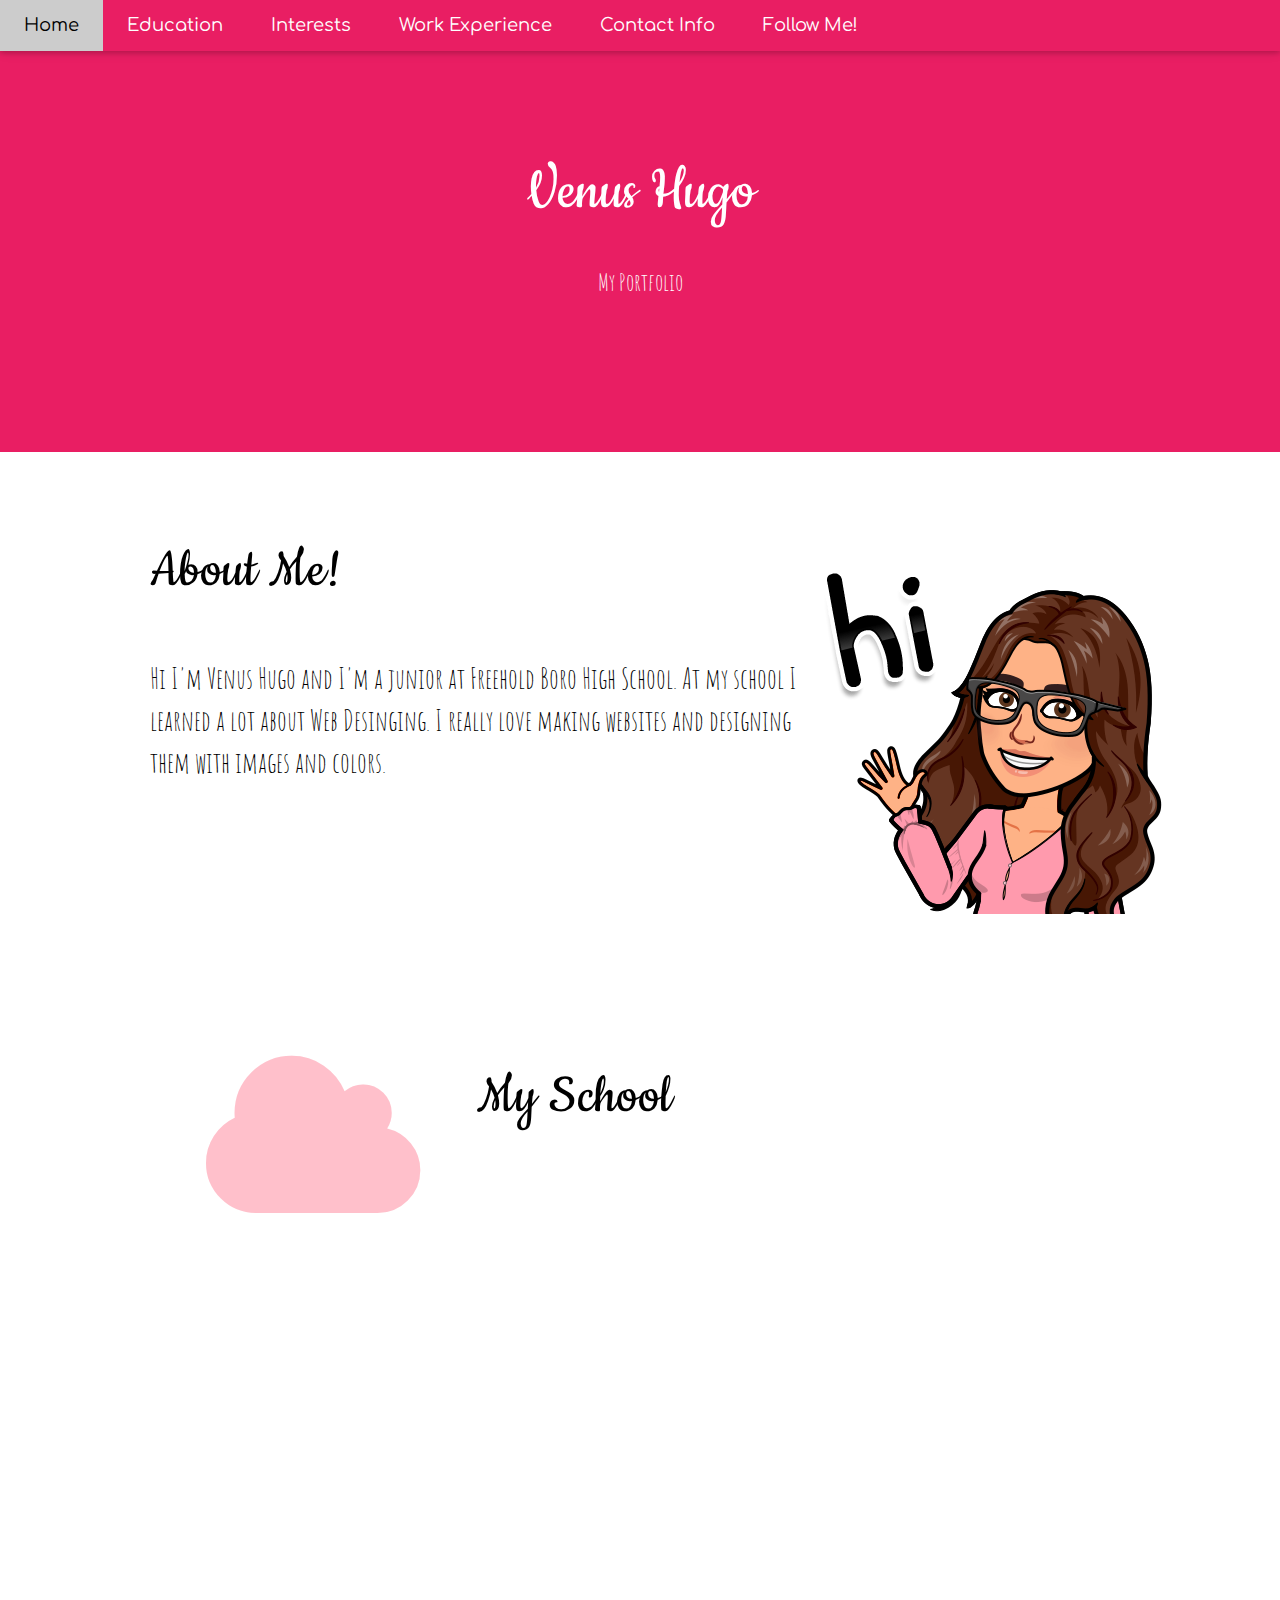
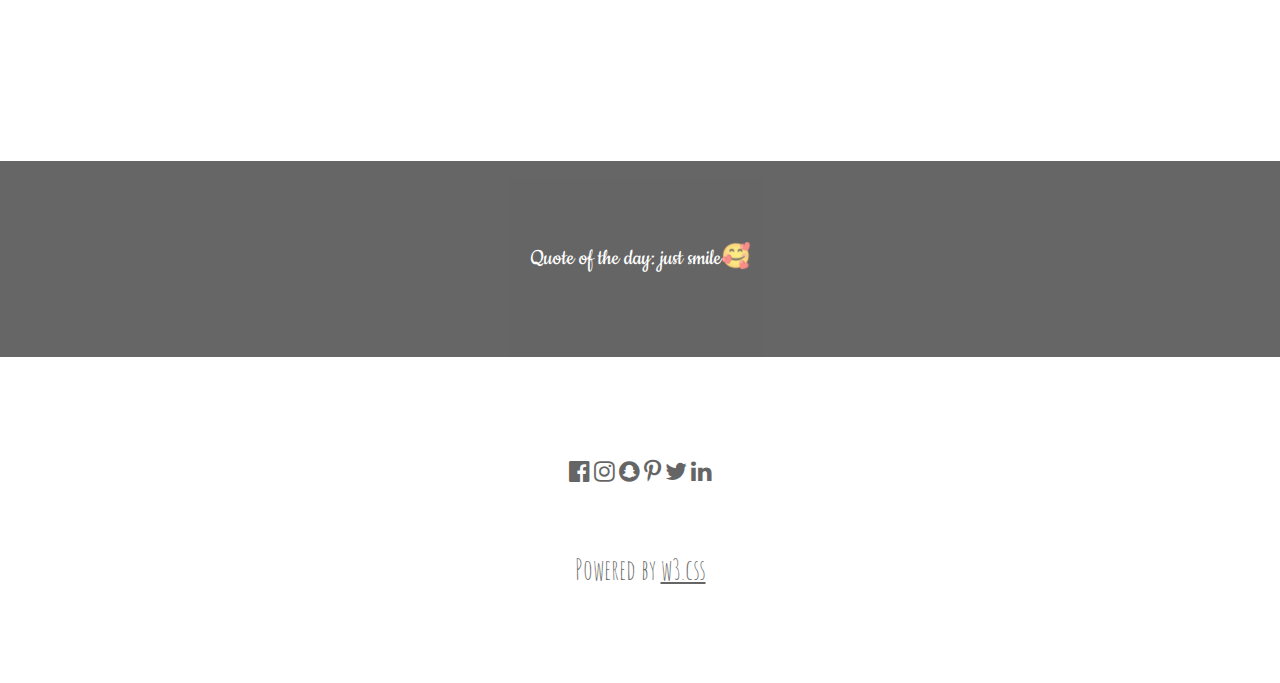
<file: index.html>
<!DOCTYPE html>
<html lang="en">
<title>Portfolio</title>
<meta charset="UTF-8">
<meta name="viewport" content="width=device-width, initial-scale=1">
<link rel="stylesheet" href="https://www.w3schools.com/w3css/4/w3.css">
<link rel="stylesheet" href="https://fonts.googleapis.com/css?family=Lato">
<link rel="stylesheet" href="https://fonts.googleapis.com/css?family=Montserrat">
<link rel="stylesheet" href="https://cdnjs.cloudflare.com/ajax/libs/font-awesome/4.7.0/css/font-awesome.min.css">
<link href="https://fonts.googleapis.com/css2?family=Amatic+SC:wght@700&display=swap" rel="stylesheet">
<link href="https://fonts.googleapis.com/css2?family=Cookie&display=swap" rel="stylesheet">
<link href="https://fonts.googleapis.com/css2?family=Comfortaa:wght@700&display=swap" rel="stylesheet">
<link rel="stylesheet" href="css/style.css">

<body>

<!-- Navbar -->
<div class="w3-top">
  <div class="w3-bar w3-pink w3-card w3-left-align w3-large">
    <a class="w3-bar-item w3-button w3-hide-medium w3-hide-large w3-right w3-padding-large w3-hover-white w3-large w3-red" href="javascript:void(0);" onclick="myFunction()" title="Toggle Navigation Menu"><i class="fa fa-bars"></i></a>
    <a href="index.html" class="w3-bar-item w3-button w3-padding-large w3-white">Home</a>
    <a href="Education.html" class="w3-bar-item w3-button w3-hide-small w3-padding-large w3-hover-white">Education</a>
    <a href="Interests.html" class="w3-bar-item w3-button w3-hide-small w3-padding-large w3-hover-white">Interests</a>
    <a href="Work-Experience.html" class="w3-bar-item w3-button w3-hide-small w3-padding-large w3-hover-white">Work Experience</a>
    <a href="Contact-Info.html" class="w3-bar-item w3-button w3-hide-small w3-padding-large w3-hover-white">Contact Info</a>
      <a href="Follow-Me.html" class="w3-bar-item w3-button w3-hide-small w3-padding-large w3-hover-white">Follow Me!</a>
  </div>

  <!-- Navbar on small screens -->
  <div id="navDemo" class="w3-bar-block w3-white w3-hide w3-hide-large w3-hide-medium w3-large">
    <a href="Education.html" class="w3-bar-item w3-button w3-padding-large">Education</a>
    <a href="Interests.html" class="w3-bar-item w3-button w3-padding-large">Interests</a>
    <a href="Work-Experience.html" class="w3-bar-item w3-button w3-padding-large">Work Experience</a>
    <a href="Contact-Info.html" class="w3-bar-item w3-button w3-padding-large">Contact Info</a>
    <a href="Follow-Me.html" class="w3-bar-item w3-button w3-padding-large">Follow Me!</a>
  </div>
</div>

<!-- Header -->
<header class="w3-container w3-pink w3-center" style="padding:128px 16px">
  <h1 class="w3-margin w3-jumbo">Venus Hugo</h1>
  <p class="w3-xlarge">My Portfolio</p>
</header>

<!-- First Grid -->
<div class="w3-row-padding w3-padding-64 w3-container">
  <div class="w3-content">
    <div class="w3-twothird">
      <h1>About Me!</h1>
      <h5 class="w3-padding-32">Hi I'm Venus Hugo and I'm a junior at Freehold Boro High School. At my school I learned a lot about Web Desinging. I really love making websites and designing them with images and colors. </h5>
    </div>

    <div class="w3-third w3-center">
      <img src="img/hi.png" alt="Hey">
    </div>
  </div>
</div>

<!-- Second Grid -->
<div class="w3-row-padding w3-white w3-padding-64 w3-container">
  <div class="w3-content">
    <div class="w3-third w3-center">
      <i class="fa fa-cloud"></i>
    </div>

    <div class="w3-twothird">
      <h1>My School</h1>
      <iframe src="https://www.google.com/maps/embed?pb=!1m18!1m12!1m3!1d3044.3719186034946!2d-74.27023478535435!3d40.26748777938279!2m3!1f0!2f0!3f0!3m2!1i1024!2i768!4f13.1!3m3!1m2!1s0x89c3d463aa637cfd%3A0x1f28ab013fa93d35!2sFreehold%20High%20School!5e0!3m2!1sen!2sus!4v1600981233525!5m2!1sen!2sus" width="600" height="450" frameborder="0" style="border:0;" allowfullscreen="" aria-hidden="false" tabindex="0"></iframe>
      <h5 class="w3-padding-32"></h5>


    </div>
  </div>
</div>

<div class="w3-container w3-black w3-center w3-opacity w3-padding-64">
    <h1 class="w3-margin w3-xlarge">Quote of the day: just smile🥰</h1>
</div>

<!-- Footer -->
<footer class="w3-container w3-padding-64 w3-center w3-opacity">
  <div class="w3-xlarge w3-padding-32">
    <i class="fa fa-facebook-official w3-hover-opacity"></i>
    <i class="fa fa-instagram w3-hover-opacity"></i>
    <i class="fa fa-snapchat w3-hover-opacity"></i>
    <i class="fa fa-pinterest-p w3-hover-opacity"></i>
    <i class="fa fa-twitter w3-hover-opacity"></i>
    <i class="fa fa-linkedin w3-hover-opacity"></i>
 </div>
 <p>Powered by <a href="https://www.w3schools.com/w3css/default.asp" target="_blank">w3.css</a></p>
</footer>

<script>
// Used to toggle the menu on small screens when clicking on the menu button
function myFunction() {
  var x = document.getElementById("navDemo");
  if (x.className.indexOf("w3-show") == -1) {
    x.className += " w3-show";
  } else {
    x.className = x.className.replace(" w3-show", "");
  }
}
</script>

</body>
</html>
</file>
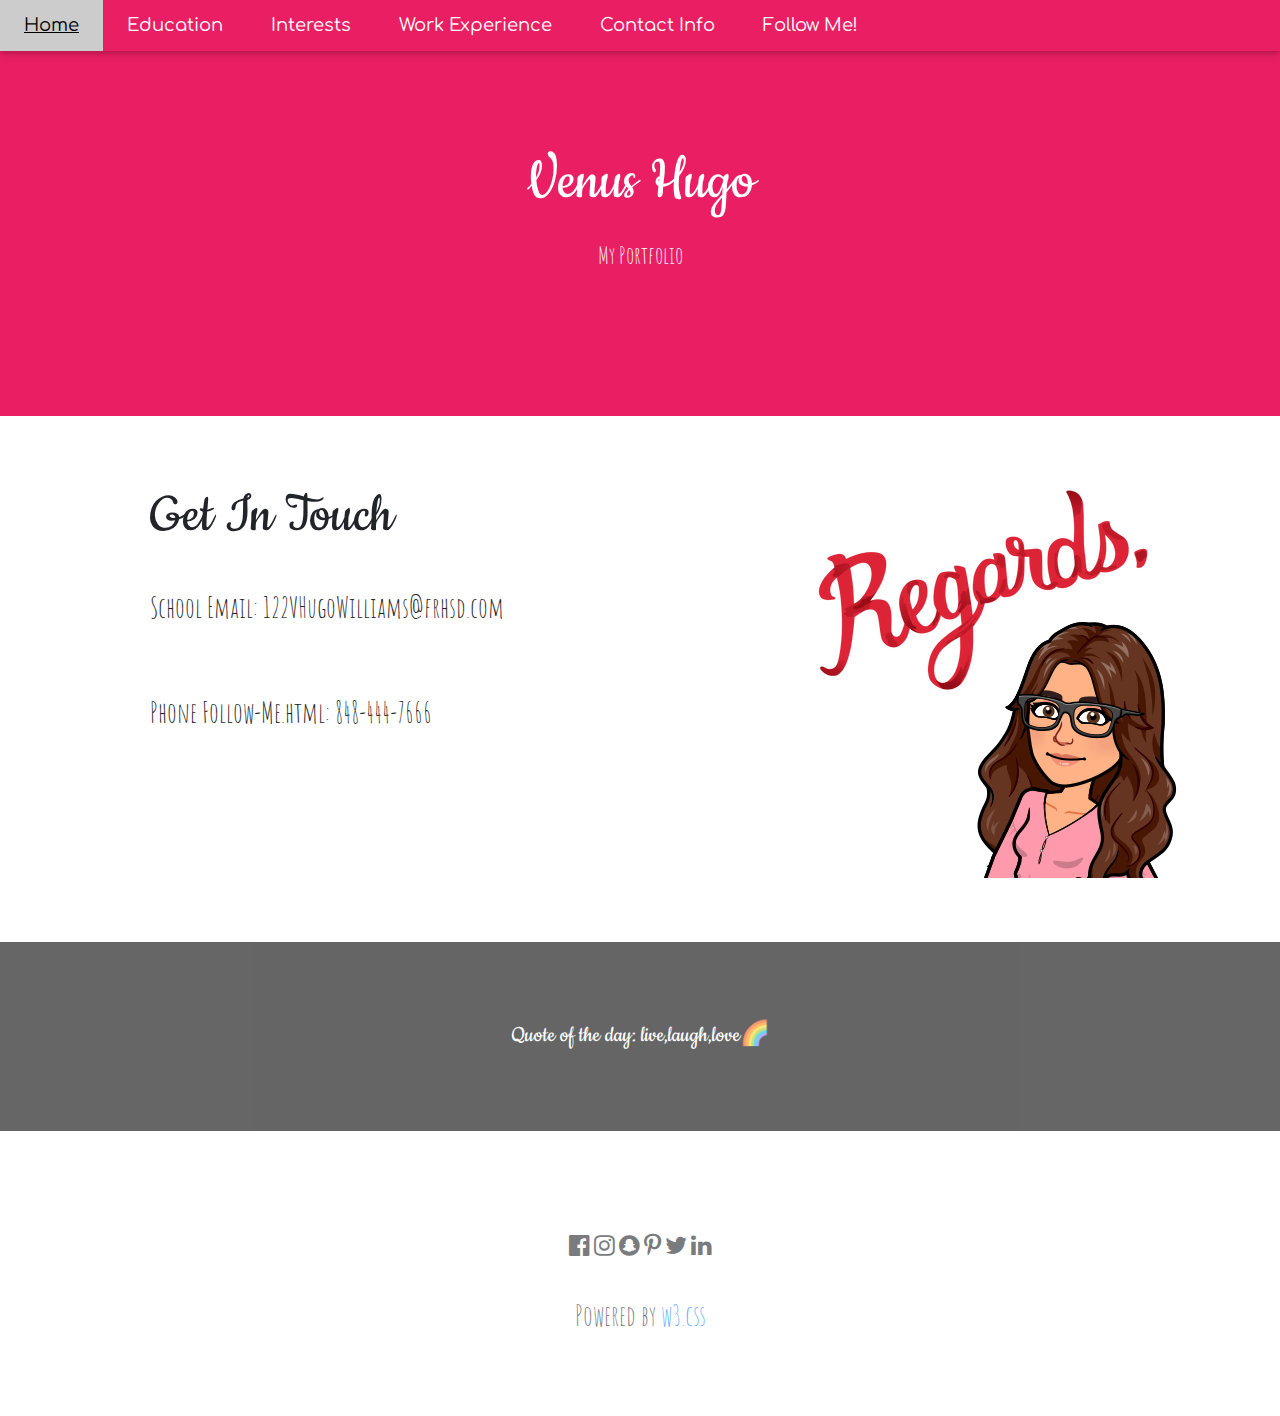
<file: Contact-Info.html>
<!DOCTYPE html>
<html lang="en">
<title>Portfolio</title>
<meta charset="UTF-8">
<meta name="viewport" content="width=device-width, initial-scale=1">
<link rel="stylesheet" href="https://www.w3schools.com/w3css/4/w3.css">
<link rel="stylesheet" href="https://cdnjs.cloudflare.com/ajax/libs/font-awesome/4.7.0/css/font-awesome.min.css">
<link href="https://fonts.googleapis.com/css2?family=Amatic+SC:wght@700&display=swap" rel="stylesheet">
<link href="https://fonts.googleapis.com/css2?family=Cookie&display=swap" rel="stylesheet">
<link href="https://fonts.googleapis.com/css2?family=Comfortaa:wght@700&display=swap" rel="stylesheet">
<link rel="stylesheet" href="https://stackpath.bootstrapcdn.com/bootstrap/4.5.2/css/bootstrap.min.css" integrity="sha384-JcKb8q3iqJ61gNV9KGb8thSsNjpSL0n8PARn9HuZOnIxN0hoP+VmmDGMN5t9UJ0Z" crossorigin="anonymous">
<link rel="stylesheet" href="css/style.css">

<body>

<!-- Navbar -->
<div class="w3-top">
  <div class="w3-bar w3-pink w3-card w3-left-align w3-large">
    <a class="w3-bar-item w3-button w3-hide-medium w3-hide-large w3-right w3-padding-large w3-hover-white w3-large w3-red" href="javascript:void(0);" onclick="myFunction()" title="Toggle Navigation Menu"><i class="fa fa-bars"></i></a>
    <a href="index.html" class="w3-bar-item w3-button w3-padding-large w3-white">Home</a>
    <a href="Education.html" class="w3-bar-item w3-button w3-hide-small w3-padding-large w3-hover-white">Education</a>
    <a href="Interests.html" class="w3-bar-item w3-button w3-hide-small w3-padding-large w3-hover-white">Interests</a>
    <a href="Work-Experience.html" class="w3-bar-item w3-button w3-hide-small w3-padding-large w3-hover-white">Work Experience</a>
    <a href="Contact-Info.html" class="w3-bar-item w3-button w3-hide-small w3-padding-large w3-hover-white">Contact Info</a>
      <a href="Follow-Me.html" class="w3-bar-item w3-button w3-hide-small w3-padding-large w3-hover-white">Follow Me!</a>
  </div>

  <!-- Navbar on small screens -->
  <div id="navDemo" class="w3-bar-block w3-white w3-hide w3-hide-large w3-hide-medium w3-large">
    <a href="Education.html" class="w3-bar-item w3-button w3-padding-large">Education</a>
    <a href="Interests.html" class="w3-bar-item w3-button w3-padding-large">Interests</a>
    <a href="Work-Experience.html" class="w3-bar-item w3-button w3-padding-large">Work Experience</a>
    <a href="Contact-Info.html" class="w3-bar-item w3-button w3-padding-large">Contact Info</a>
    <a href="Follow-Me.html" class="w3-bar-item w3-button w3-padding-large">Follow Me!</a>
  </div>
</div>

<!-- Header -->
<header class="w3-container w3-pink w3-center" style="padding:128px 16px">
  <h1 class="w3-margin w3-jumbo">Venus Hugo</h1>
  <p class="w3-xlarge">My Portfolio</p>
</header>


<!-- First Grid -->
<div class="w3-row-padding w3-padding-64 w3-container">
  <div class="w3-content">
    <div class="w3-twothird">
      <h1>Get In Touch</h1>
      <h5 class="w3-padding-32"> School Email: 122VHugoWilliams@frhsd.com</h5>
      <h5 class="w3-padding-32"> Phone Follow-Me.html: 848-444-7666</h5>


    </div>

    <div class="w3-third w3-center">
      <img src="img/email.png" alt="email">
    </div>
  </div>
</div>

<div class="w3-container w3-black w3-center w3-opacity w3-padding-64">
    <h1 class="w3-margin w3-xlarge">Quote of the day: live,laugh,love🌈 </h1>

</div>

<footer class="w3-container w3-padding-64 w3-center w3-opacity">
  <div class="w3-xlarge w3-padding-32">
    <i class="fa fa-facebook-official w3-hover-opacity"></i>
    <i class="fa fa-instagram w3-hover-opacity"></i>
    <i class="fa fa-snapchat w3-hover-opacity"></i>
    <i class="fa fa-pinterest-p w3-hover-opacity"></i>
    <i class="fa fa-twitter w3-hover-opacity"></i>
    <i class="fa fa-linkedin w3-hover-opacity"></i>
 </div>
 <p>Powered by <a href="https://www.w3schools.com/w3css/default.asp" target="_blank">w3.css</a></p>
</footer>

<script>
// Used to toggle the menu on small screens when clicking on the menu button
function myFunction() {
  var x = document.getElementById("navDemo");
  if (x.className.indexOf("w3-show") == -1) {
    x.className += " w3-show";
  } else {
    x.className = x.className.replace(" w3-show", "");
  }
}
</script>

</body>
</html>
</file>
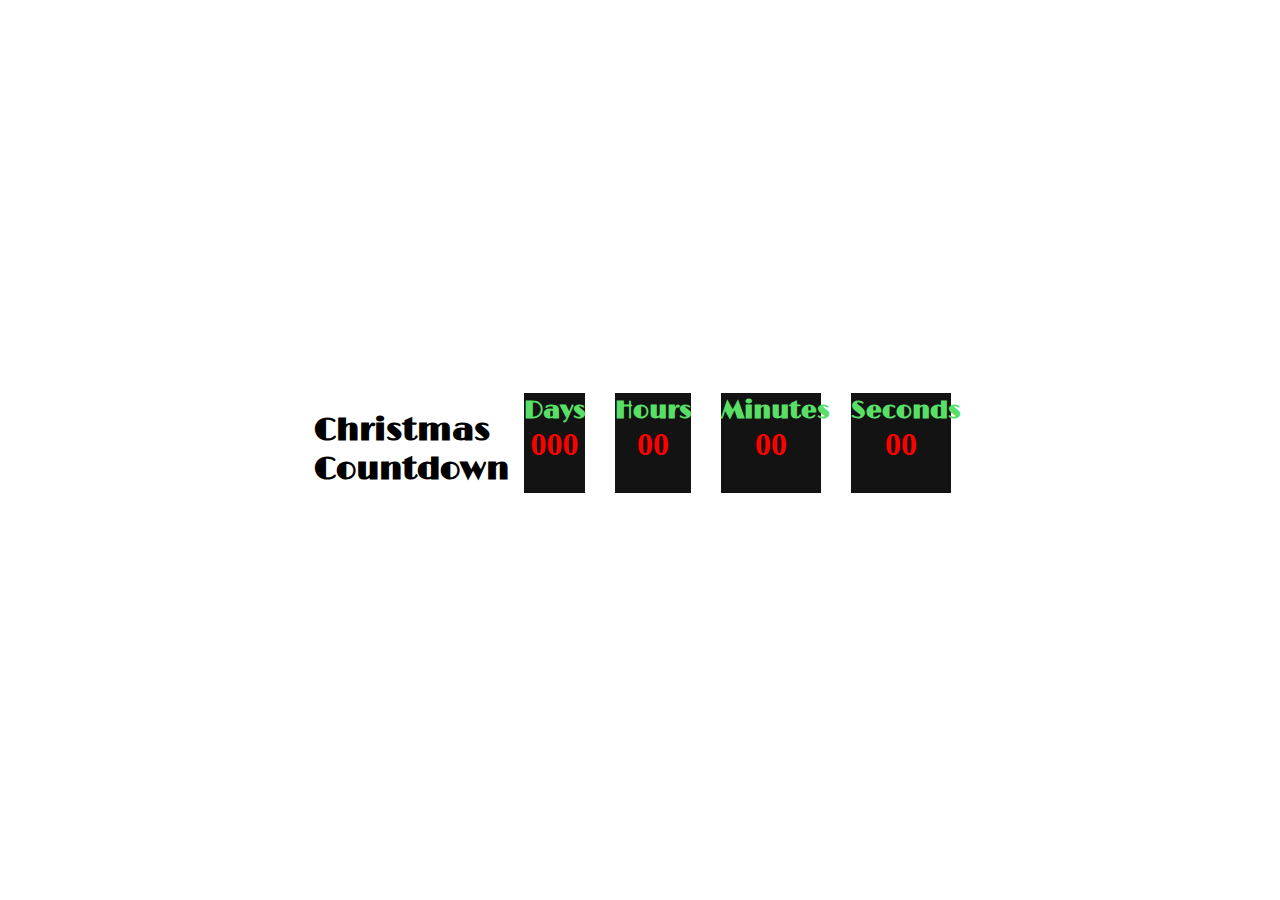
<file: countdown.html>
<!DOCTYPE html>
<html lang="en">
<head>
    <meta charset="UTF-8">
    <meta name="viewport" content="width=device-width, initial-scale=1.0">
    <title>Countdown</title>
    <link rel="stylesheet" href="css/main.css">
    <link href="https://fonts.googleapis.com/css2?family=Limelight&display=swap" rel="stylesheet">


</head>
<body>
    <div class="container">
      <h1 class="christmas">Christmas Countdown</h1>
        <div style="width: 130px;" class="box">
            <h3 id="daystxt">Days</h2>
            <h1 id="days">000</h1>
        </div>
        <div class="box">
            <h3 id="hourstxt">Hours</h2>
            <h1 id="hours">00</h1>
        </div>
        <div class="box">
            <h3 id="minutestxt">Minutes</h2>
            <h1 id="minutes">00</h1>
        </div>
        <div class="box">
            <h3 id="secondstxt">Seconds</h2>
            <h1 id="seconds">00</h1>
        </div>
    </div>

<script>
const finaleDate = new Date("December 25, 2021 00:00:00").getTime();

const timer = () =>{
    const now = new Date().getTime();
    let diff = finaleDate - now;
    if(diff < 0){
        document.querySelector('.alert').style.display = 'block';
        document.querySelector('.container').style.display = 'none';
    }

    let days = Math.floor(diff / (1000*60*60*24));
    let hours = Math.floor(diff % (1000*60*60*24) / (1000*60*60));
    let minutes = Math.floor(diff % (1000*60*60)/ (1000*60));
    let seconds = Math.floor(diff % (1000*60) / 1000);

    days <= 99 ? days = `0${days}` : days;
    days <= 9 ? days = `00${days}` : days;
    hours <= 9 ? hours = `0${hours}` : hours;
    minutes <= 9 ? minutes = `0${minutes}` : minutes;
    seconds <= 9 ? seconds = `0${seconds}` : seconds;

    document.querySelector('#days').textContent = days;
    document.querySelector('#hours').textContent = hours;
    document.querySelector('#minutes').textContent = minutes;
    document.querySelector('#seconds').textContent = seconds;

}
timer();
setInterval(timer,1000);
</script>
</body>
</html>
</file>
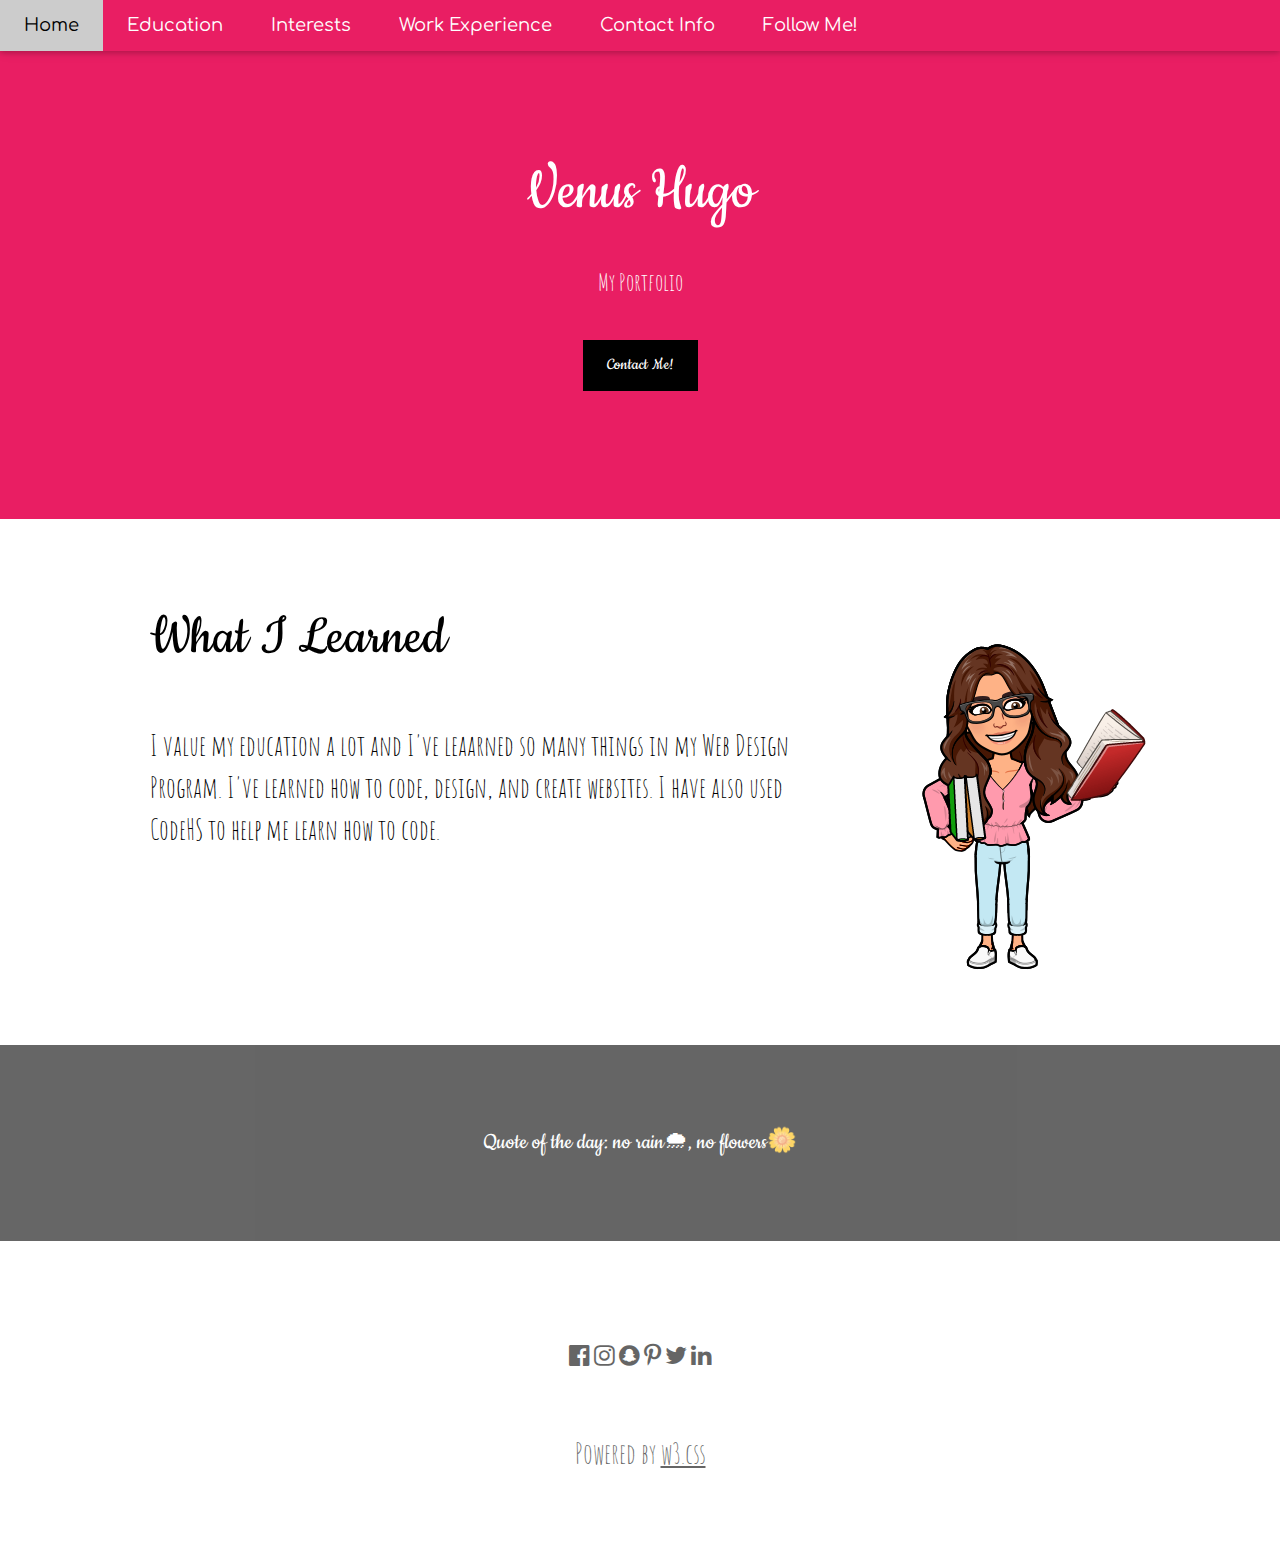
<file: Education.html>
<!DOCTYPE html>
<html lang="en">
<title>Education</title>
<meta charset="UTF-8">
<meta name="viewport" content="width=device-width, initial-scale=1">
<link rel="stylesheet" href="https://www.w3schools.com/w3css/4/w3.css">
<link rel="stylesheet" href="https://fonts.googleapis.com/css?family=Lato">
<link rel="stylesheet" href="https://fonts.googleapis.com/css?family=Montserrat">
<link rel="stylesheet" href="https://cdnjs.cloudflare.com/ajax/libs/font-awesome/4.7.0/css/font-awesome.min.css">
<link href="https://fonts.googleapis.com/css2?family=Amatic+SC:wght@700&display=swap" rel="stylesheet">
<link href="https://fonts.googleapis.com/css2?family=Cookie&display=swap" rel="stylesheet">
<link href="https://fonts.googleapis.com/css2?family=Comfortaa:wght@700&display=swap" rel="stylesheet">
<link rel="stylesheet" href="css/style.css">

<body>

<!-- Navbar -->
<div class="w3-top">
  <div class="w3-bar w3-pink w3-card w3-left-align w3-large">
    <a class="w3-bar-item w3-button w3-hide-medium w3-hide-large w3-right w3-padding-large w3-hover-white w3-large w3-red" href="javascript:void(0);" onclick="myFunction()" title="Toggle Navigation Menu"><i class="fa fa-bars"></i></a>
    <a href="index.html" class="w3-bar-item w3-button w3-padding-large w3-white">Home</a>
    <a href="Education.html" class="w3-bar-item w3-button w3-hide-small w3-padding-large w3-hover-white">Education</a>
    <a href="Interests.html" class="w3-bar-item w3-button w3-hide-small w3-padding-large w3-hover-white">Interests</a>
    <a href="Work-Experience.html" class="w3-bar-item w3-button w3-hide-small w3-padding-large w3-hover-white">Work Experience</a>
    <a href="Contact-Info.html" class="w3-bar-item w3-button w3-hide-small w3-padding-large w3-hover-white">Contact Info</a>
      <a href="#" class="w3-bar-item w3-button w3-hide-small w3-padding-large w3-hover-white">Follow Me!</a>
  </div>

  <div id="navDemo" class="w3-bar-block w3-white w3-hide w3-hide-large w3-hide-medium w3-large">
    <a href="#" class="w3-bar-item w3-button w3-padding-large">Education</a>
    <a href="#" class="w3-bar-item w3-button w3-padding-large">Interests</a>
    <a href="#" class="w3-bar-item w3-button w3-padding-large">Work Experience</a>
    <a href="#" class="w3-bar-item w3-button w3-padding-large">Contact Info</a>
    <a href="#" class="w3-bar-item w3-button w3-padding-large">Follow Me!</a>
  </div>
</div>

<!-- Header -->
<header class="w3-container w3-pink w3-center" style="padding:128px 16px">
  <h1 class="w3-margin w3-jumbo">Venus Hugo</h1>
  <p class="w3-xlarge">My Portfolio</p>
  <button class="w3-button w3-black w3-padding-large w3-large w3-margin-top">Contact Me!</button>
</header>

<div class="w3-row-padding w3-padding-64 w3-container">
  <div class="w3-content">
    <div class="w3-twothird">
      <h1>What I Learned</h1>
      <h5 class="w3-padding-32">I value my education a lot and I've leaarned so many things in my Web Design Program. I've learned how to code, design, and create websites. I have also used CodeHS to help me learn how to code. </h5>



    </div>

    <div class="w3-third w3-center">
      <img src="img/books.png" alt="Study">
    </div>
  </div>
</div>

<div class="w3-container w3-black w3-center w3-opacity w3-padding-64">
    <h1 class="w3-margin w3-xlarge">Quote of the day: no rain🌧, no flowers🌼</h1>
</div>

<footer class="w3-container w3-padding-64 w3-center w3-opacity">
  <div class="w3-xlarge w3-padding-32">
    <i class="fa fa-facebook-official w3-hover-opacity"></i>
    <i class="fa fa-instagram w3-hover-opacity"></i>
    <i class="fa fa-snapchat w3-hover-opacity"></i>
    <i class="fa fa-pinterest-p w3-hover-opacity"></i>
    <i class="fa fa-twitter w3-hover-opacity"></i>
    <i class="fa fa-linkedin w3-hover-opacity"></i>
 </div>
 <p>Powered by <a href="https://www.w3schools.com/w3css/default.asp" target="_blank">w3.css</a></p>
</footer>

<script>
// Used to toggle the menu on small screens when clicking on the menu button
function myFunction() {
  var x = document.getElementById("navDemo");
  if (x.className.indexOf("w3-show") == -1) {
    x.className += " w3-show";
  } else {
    x.className = x.className.replace(" w3-show", "");
  }
}
</script>

</body>
</html>
</file>
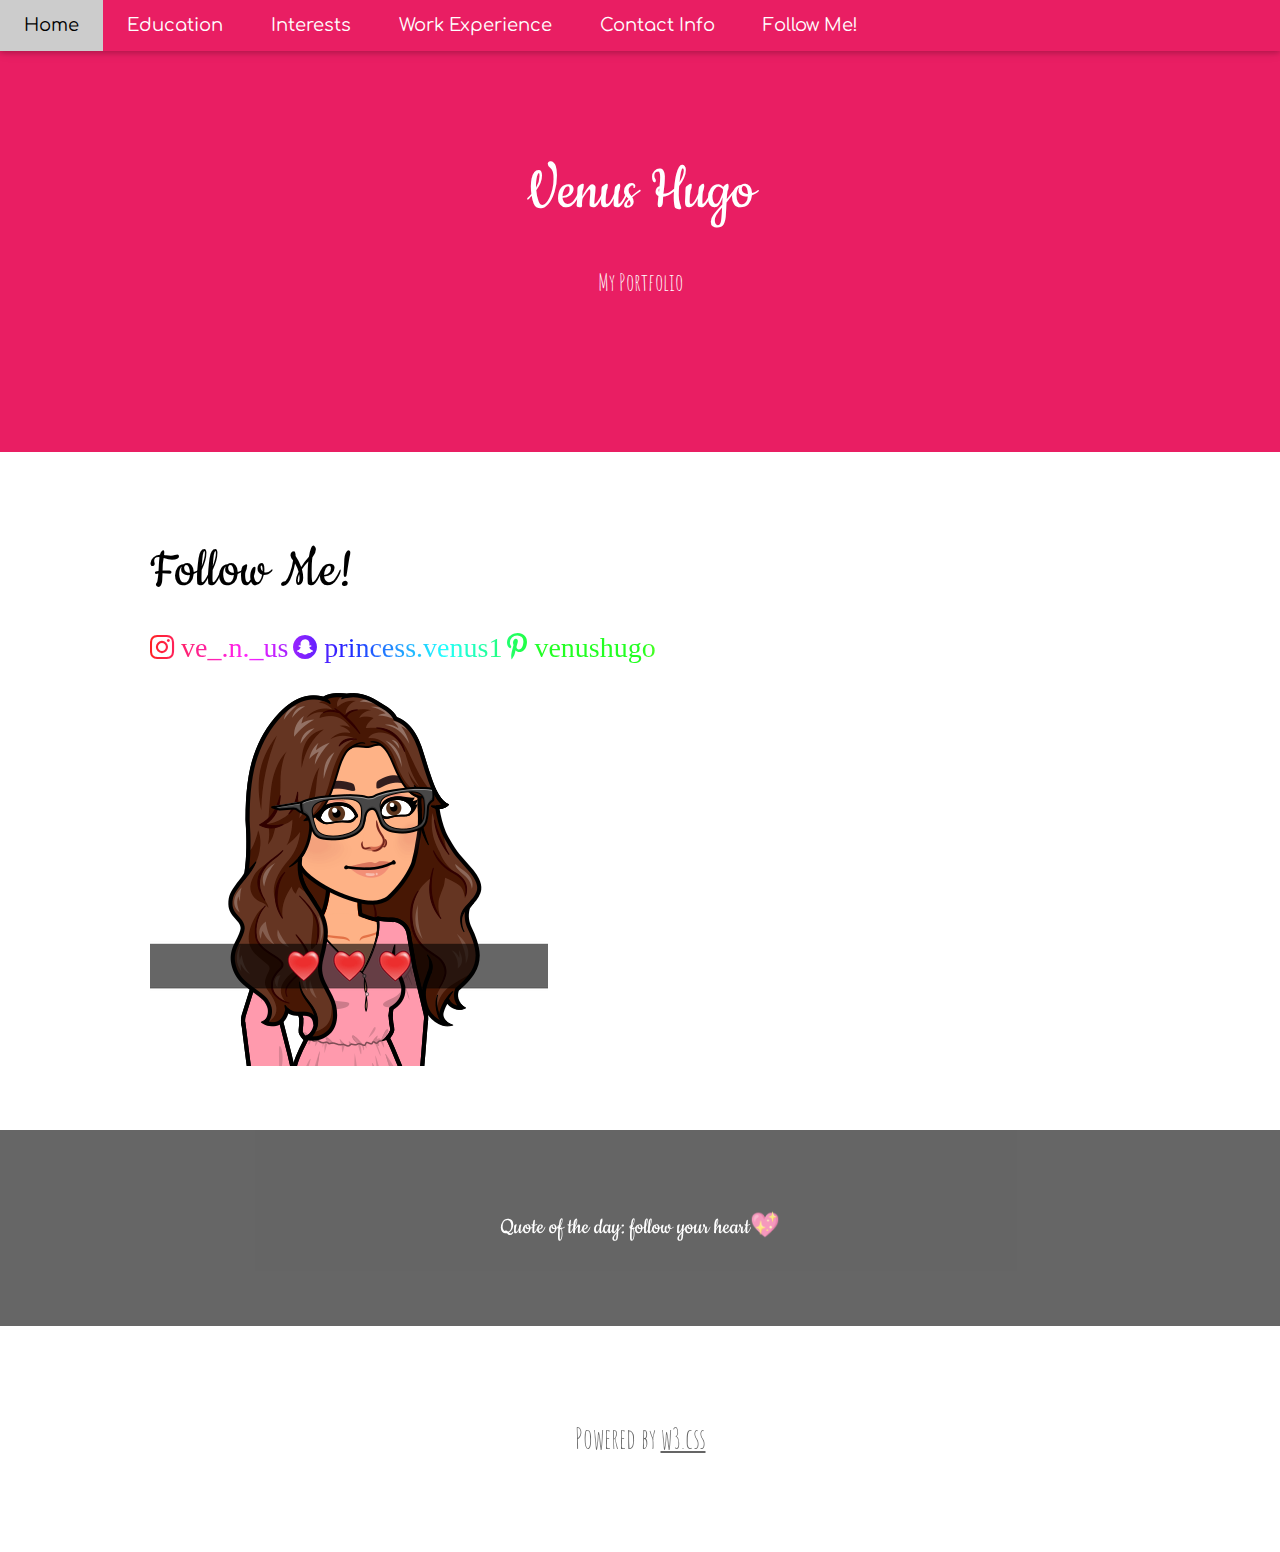
<file: Follow-Me.html>
<!DOCTYPE html>
<html lang="en">
<title>Follow Me!</title>
<meta charset="UTF-8">
<meta name="viewport" content="width=device-width, initial-scale=1">
<link rel="stylesheet" href="https://www.w3schools.com/w3css/4/w3.css">
<link rel="stylesheet" href="https://fonts.googleapis.com/css?family=Lato">
<link rel="stylesheet" href="https://fonts.googleapis.com/css?family=Montserrat">
<link rel="stylesheet" href="https://cdnjs.cloudflare.com/ajax/libs/font-awesome/4.7.0/css/font-awesome.min.css">
<link href="https://fonts.googleapis.com/css2?family=Amatic+SC:wght@700&display=swap" rel="stylesheet">
<link href="https://fonts.googleapis.com/css2?family=Cookie&display=swap" rel="stylesheet">
<link href="https://fonts.googleapis.com/css2?family=Comfortaa:wght@700&display=swap" rel="stylesheet">
<link rel="stylesheet" href="css/style.css">

<body>

<!-- Navbar -->
<div class="w3-top">
  <div class="w3-bar w3-pink w3-card w3-left-align w3-large">
    <a class="w3-bar-item w3-button w3-hide-medium w3-hide-large w3-right w3-padding-large w3-hover-white w3-large w3-red" href="javascript:void(0);" onclick="myFunction()" title="Toggle Navigation Menu"><i class="fa fa-bars"></i></a>
    <a href="index.html" class="w3-bar-item w3-button w3-padding-large w3-white">Home</a>
    <a href="Education.html" class="w3-bar-item w3-button w3-hide-small w3-padding-large w3-hover-white">Education</a>
    <a href="Interests.html" class="w3-bar-item w3-button w3-hide-small w3-padding-large w3-hover-white">Interests</a>
    <a href="Work-Experience.html" class="w3-bar-item w3-button w3-hide-small w3-padding-large w3-hover-white">Work Experience</a>
    <a href="Contact-Info.html" class="w3-bar-item w3-button w3-hide-small w3-padding-large w3-hover-white">Contact Info</a>
    <a href="Follow-Me.html" class="w3-bar-item w3-button w3-hide-small w3-padding-large w3-hover-white">Follow Me!</a>
  </div>

  <!-- Navbar on small screens -->
  <div id="navDemo" class="w3-bar-block w3-white w3-hide w3-hide-large w3-hide-medium w3-large">
    <a href="Education.html" class="w3-bar-item w3-button w3-padding-large">Education</a>
    <a href="Interests.html" class="w3-bar-item w3-button w3-padding-large">Interests</a>
    <a href="Work-Experience.html" class="w3-bar-item w3-button w3-padding-large">Work Experience</a>
    <a href="Contact-Info.html" class="w3-bar-item w3-button w3-padding-large">Contact Info</a>
    <a href="Follow-Me.html" class="w3-bar-item w3-button w3-padding-large">Follow Me!</a>
  </div>
</div>

<header class="w3-container w3-pink w3-center" style="padding:128px 16px">
  <h1 class="w3-margin w3-jumbo">Venus Hugo</h1>
  <p class="w3-xlarge">My Portfolio</p>
</header>

<!-- First Grid -->
<div class="w3-row-padding w3-padding-64 w3-container">
  <div class="col-6">
  <div class="w3-content">
    <div class="w3-twothird">
      <h1>Follow Me!</h1>
      <div class="w3-padding-32; rainbow">
        <i class="fa fa-instagram"> ve_.n._us</i>
        <i class="fa fa-snapchat"> princess.venus1</i>
        <i class="fa fa-pinterest-p"> venushugo</i>
     </div>
     <div class="w3-third w3-center">
       <img src="img/heart.png" alt="Heart">
     </div>
    </div>
  </div>
</div>
</div>




<div class="w3-container w3-black w3-center w3-opacity w3-padding-64">
    <h1 class="w3-margin w3-xlarge">Quote of the day: follow your heart💖</h1>
</div>

<!-- Footer -->
<footer class="w3-container w3-padding-64 w3-center w3-opacity">

 <p>Powered by <a href="https://www.w3schools.com/w3css/default.asp" target="_blank">w3.css</a></p>
</footer>

<script>
// Used to toggle the menu on small screens when clicking on the menu button
function myFunction() {
  var x = document.getElementById("navDemo");
  if (x.className.indexOf("w3-show") == -1) {
    x.className += " w3-show";
  } else {
    x.className = x.className.replace(" w3-show", "");
  }
}
</script>


</body>
</html>
</file>
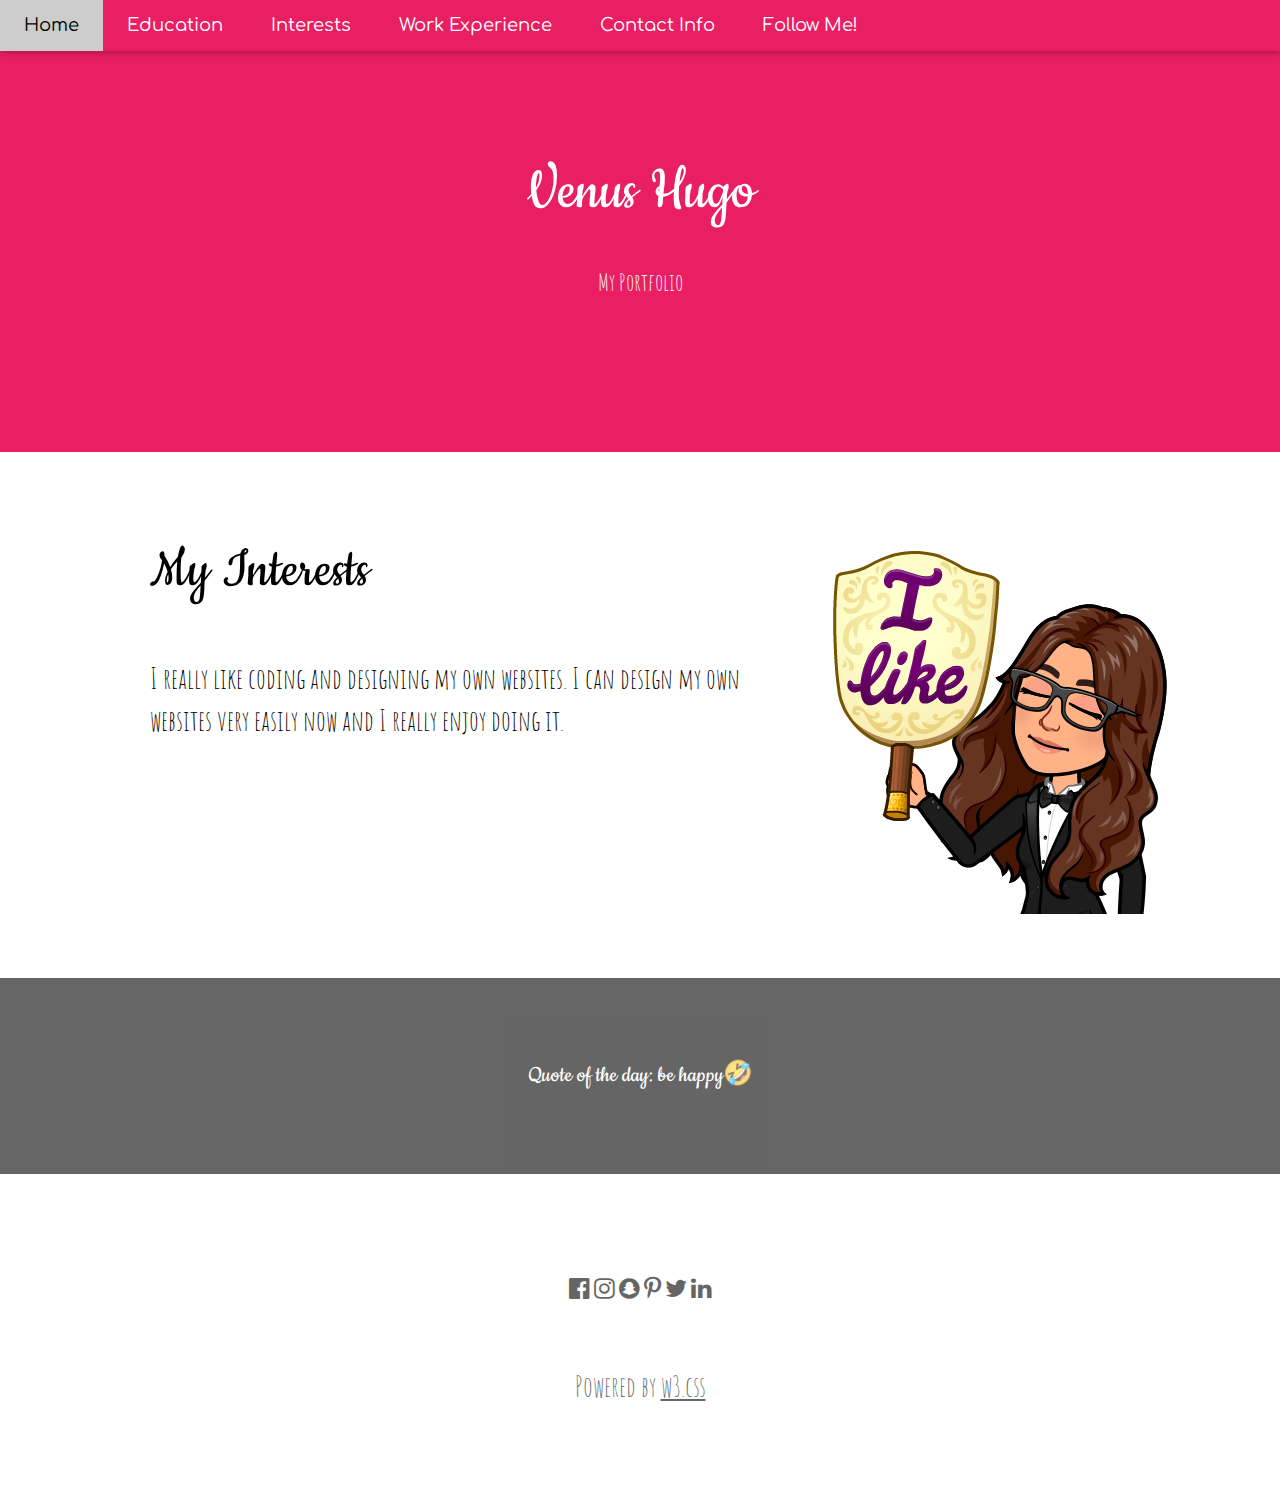
<file: Interests.html>
<!DOCTYPE html>
<html lang="en">
<title>Interests</title>
<meta charset="UTF-8">
<meta name="viewport" content="width=device-width, initial-scale=1">
<link rel="stylesheet" href="https://www.w3schools.com/w3css/4/w3.css">
<link rel="stylesheet" href="https://fonts.googleapis.com/css?family=Lato">
<link rel="stylesheet" href="https://fonts.googleapis.com/css?family=Montserrat">
<link rel="stylesheet" href="https://cdnjs.cloudflare.com/ajax/libs/font-awesome/4.7.0/css/font-awesome.min.css">
<link href="https://fonts.googleapis.com/css2?family=Amatic+SC:wght@700&display=swap" rel="stylesheet">
<link href="https://fonts.googleapis.com/css2?family=Cookie&display=swap" rel="stylesheet">
<link href="https://fonts.googleapis.com/css2?family=Comfortaa:wght@700&display=swap" rel="stylesheet">
<link rel="stylesheet" href="css/style.css">

<body>

<!-- Navbar -->
<div class="w3-top">
  <div class="w3-bar w3-pink w3-card w3-left-align w3-large">
    <a class="w3-bar-item w3-button w3-hide-medium w3-hide-large w3-right w3-padding-large w3-hover-white w3-large w3-red" href="javascript:void(0);" onclick="myFunction()" title="Toggle Navigation Menu"><i class="fa fa-bars"></i></a>
    <a href="index.html" class="w3-bar-item w3-button w3-padding-large w3-white">Home</a>
    <a href="Education.html" class="w3-bar-item w3-button w3-hide-small w3-padding-large w3-hover-white">Education</a>
    <a href="Interests.html" class="w3-bar-item w3-button w3-hide-small w3-padding-large w3-hover-white">Interests</a>
    <a href="Work-Experience.html" class="w3-bar-item w3-button w3-hide-small w3-padding-large w3-hover-white">Work Experience</a>
    <a href="Contact-Info.html" class="w3-bar-item w3-button w3-hide-small w3-padding-large w3-hover-white">Contact Info</a>
      <a href="Follow-Me.html" class="w3-bar-item w3-button w3-hide-small w3-padding-large w3-hover-white">Follow Me!</a>
  </div>

  <!-- Navbar on small screens -->
  <div id="navDemo" class="w3-bar-block w3-white w3-hide w3-hide-large w3-hide-medium w3-large">
    <a href="Education.html" class="w3-bar-item w3-button w3-padding-large">Education</a>
    <a href="Interests.html" class="w3-bar-item w3-button w3-padding-large">Interests</a>
    <a href="Work-Experience.html" class="w3-bar-item w3-button w3-padding-large">Work Experience</a>
    <a href="Contact-Info.html" class="w3-bar-item w3-button w3-padding-large">Contact Info</a>
    <a href="Follow-Me.html" class="w3-bar-item w3-button w3-padding-large">Follow Me!</a>
  </div>
</div>

<!-- Header -->
<header class="w3-container w3-pink w3-center" style="padding:128px 16px">
  <h1 class="w3-margin w3-jumbo">Venus Hugo</h1>
  <p class="w3-xlarge">My Portfolio</p>
</header>

<!-- First Grid -->
<div class="w3-row-padding w3-padding-64 w3-container">
  <div class="w3-content">
    <div class="w3-twothird">
      <h1>My Interests</h1>
      <h5 class="w3-padding-32">I really like coding and designing my own websites. I can design my own websites very easily now and I really enjoy doing it.  </h5>


    </div>

    <div class="w3-third w3-center">
      <img src="img/like.png" alt="Interests">
    </div>
  </div>
</div>

<div class="w3-container w3-black w3-center w3-opacity w3-padding-64">
    <h1 class="w3-margin w3-xlarge">Quote of the day: be happy🤣</h1>
</div>

<!-- Footer -->
<footer class="w3-container w3-padding-64 w3-center w3-opacity">
  <div class="w3-xlarge w3-padding-32">
    <i class="fa fa-facebook-official w3-hover-opacity"></i>
    <i class="fa fa-instagram w3-hover-opacity"></i>
    <i class="fa fa-snapchat w3-hover-opacity"></i>
    <i class="fa fa-pinterest-p w3-hover-opacity"></i>
    <i class="fa fa-twitter w3-hover-opacity"></i>
    <i class="fa fa-linkedin w3-hover-opacity"></i>
 </div>
 <p>Powered by <a href="https://www.w3schools.com/w3css/default.asp" target="_blank">w3.css</a></p>
</footer>

<script>
// Used to toggle the menu on small screens when clicking on the menu button
function myFunction() {
  var x = document.getElementById("navDemo");
  if (x.className.indexOf("w3-show") == -1) {
    x.className += " w3-show";
  } else {
    x.className = x.className.replace(" w3-show", "");
  }
}
</script>

</body>
</html>
</file>
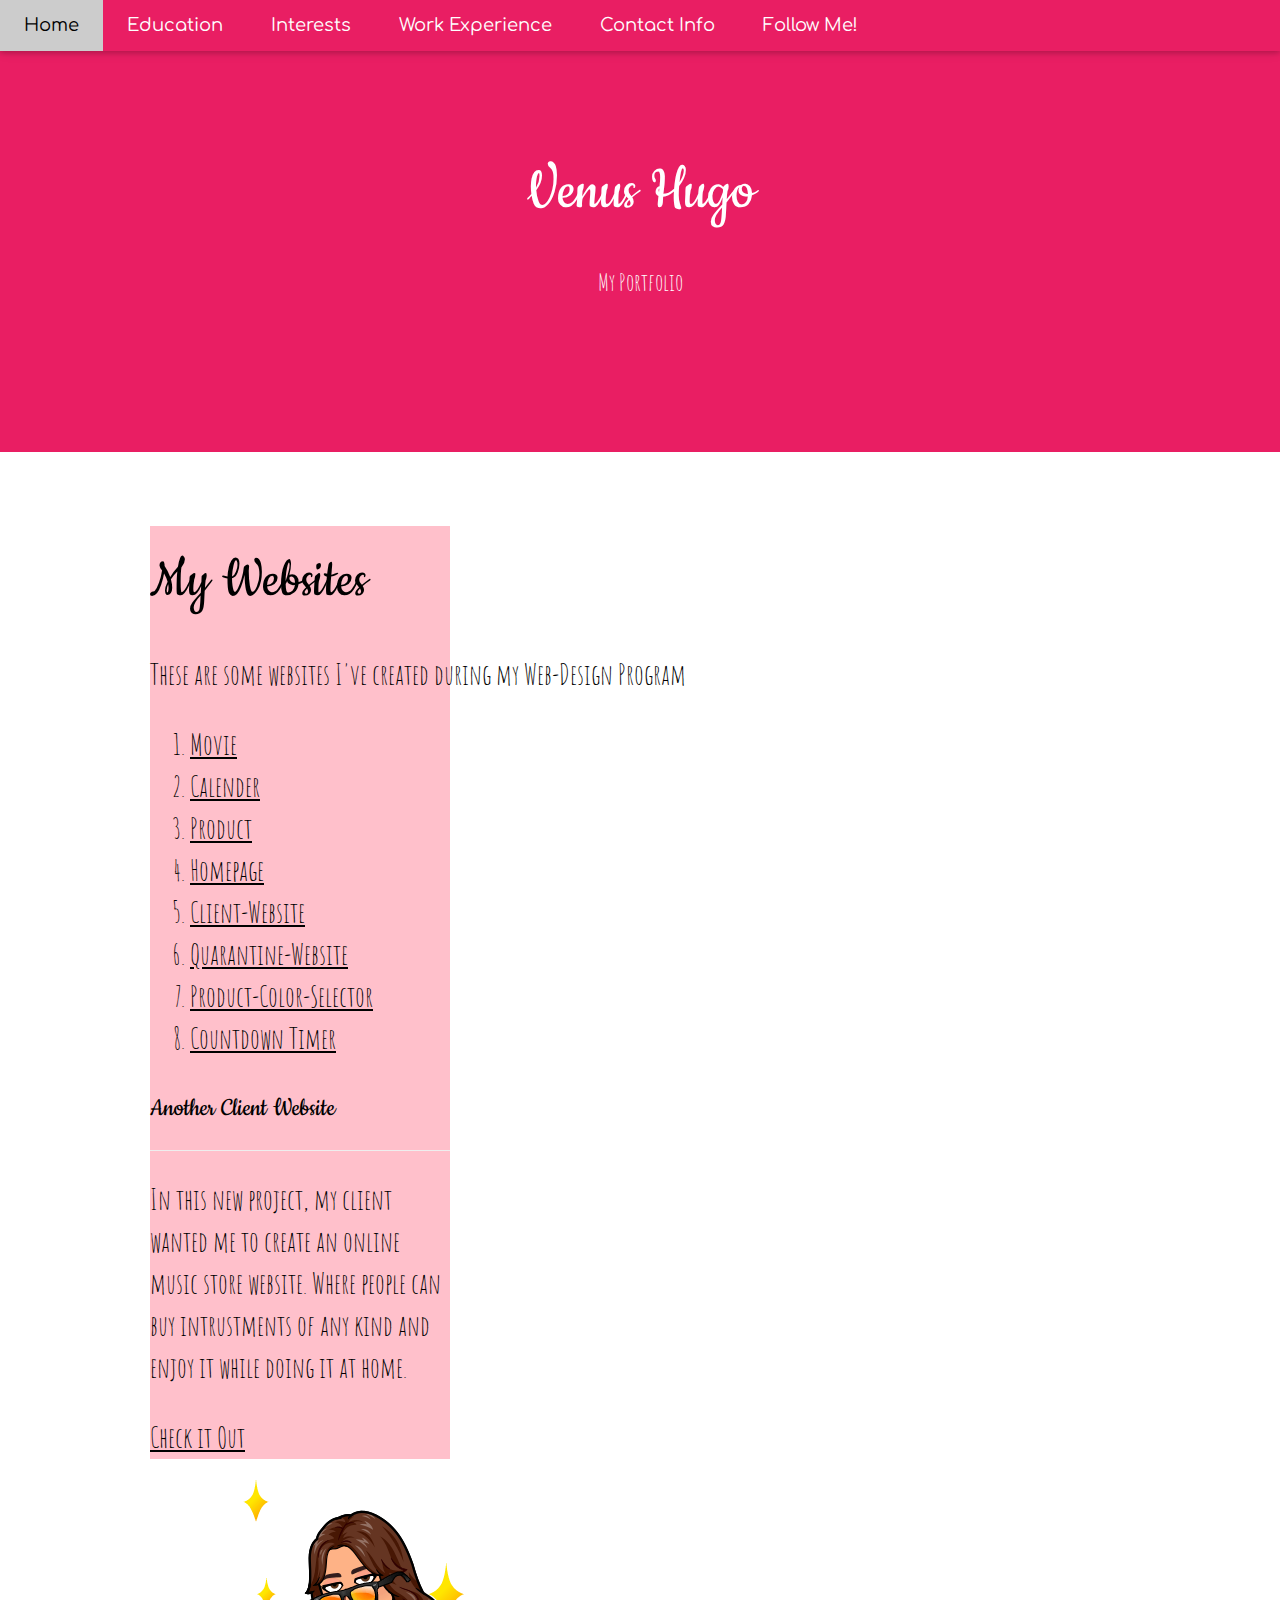
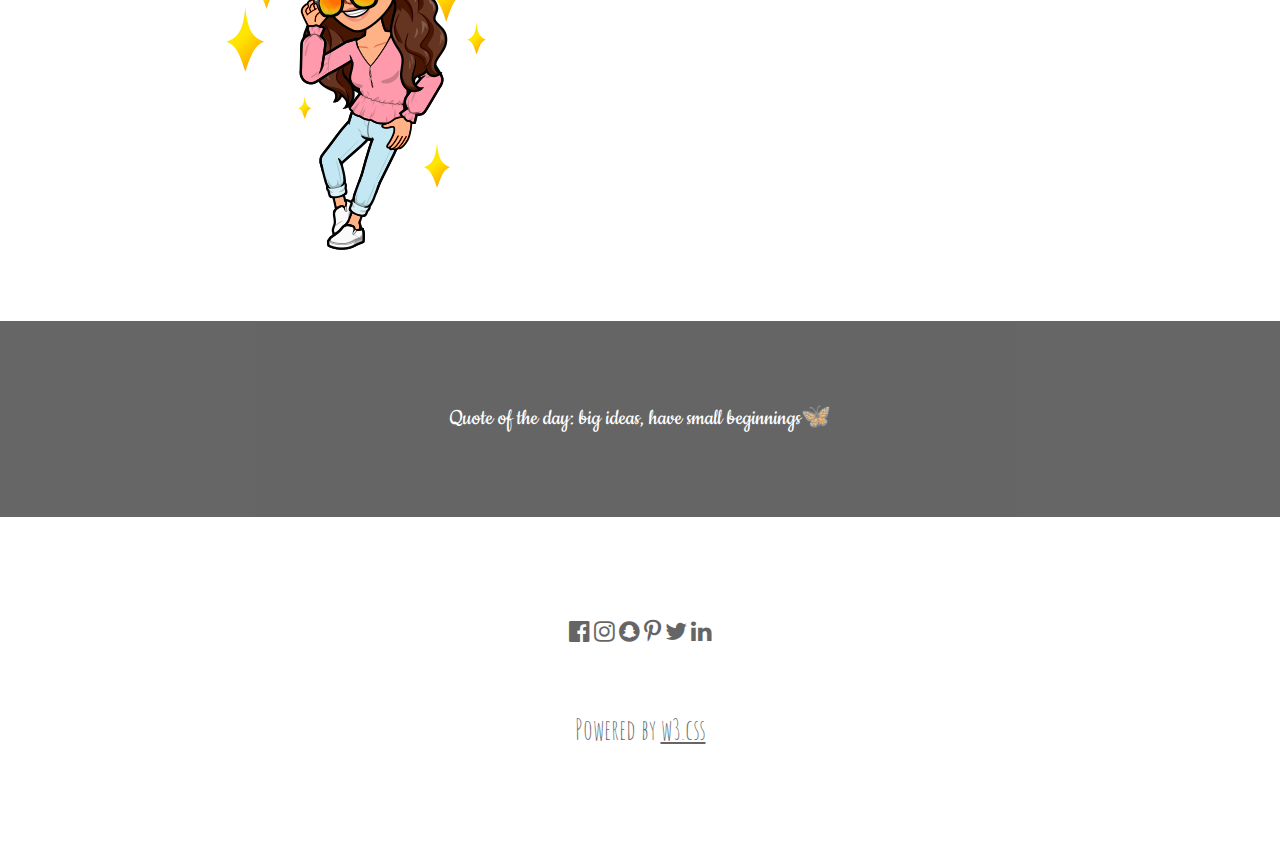
<file: Work-Experience.html>
<!DOCTYPE html>
<html lang="en">
<title>Work-Experience</title>
<meta charset="UTF-8">
<meta name="viewport" content="width=device-width, initial-scale=1">
<link href="https://cdn.jsdelivr.net/npm/bootstrap@5.0.0/dist/css/bootstrap.min.css" rel="stylesheet" integrity="sha384-wEmeIV1mKuiNpC+IOBjI7aAzPcEZeedi5yW5f2yOq55WWLwNGmvvx4Um1vskeMj0" crossorigin="anonymous">
<link rel="stylesheet" href="https://www.w3schools.com/w3css/4/w3.css">
<link rel="stylesheet" href="https://fonts.googleapis.com/css?family=Lato">
<link rel="stylesheet" href="https://fonts.googleapis.com/css?family=Montserrat">
<link rel="stylesheet" href="https://cdnjs.cloudflare.com/ajax/libs/font-awesome/4.7.0/css/font-awesome.min.css">
<link href="https://fonts.googleapis.com/css2?family=Amatic+SC:wght@700&display=swap" rel="stylesheet">
<link href="https://fonts.googleapis.com/css2?family=Cookie&display=swap" rel="stylesheet">
<link href="https://fonts.googleapis.com/css2?family=Comfortaa:wght@700&display=swap" rel="stylesheet">
<link rel="stylesheet" href="css/style.css">

<body>

<!-- Navbar -->
<div class="w3-top">
  <div class="w3-bar w3-pink w3-card w3-left-align w3-large">
    <a class="w3-bar-item w3-button w3-hide-medium w3-hide-large w3-right w3-padding-large w3-hover-white w3-large w3-red" href="javascript:void(0);" onclick="myFunction()" title="Toggle Navigation Menu"><i class="fa fa-bars"></i></a>
    <a href="index.html" class="w3-bar-item w3-button w3-padding-large w3-white">Home</a>
    <a href="Education.html" class="w3-bar-item w3-button w3-hide-small w3-padding-large w3-hover-white">Education</a>
    <a href="Interests.html" class="w3-bar-item w3-button w3-hide-small w3-padding-large w3-hover-white">Interests</a>
    <a href="Work-Experience.html" class="w3-bar-item w3-button w3-hide-small w3-padding-large w3-hover-white">Work Experience</a>
    <a href="Contact-Info.html" class="w3-bar-item w3-button w3-hide-small w3-padding-large w3-hover-white">Contact Info</a>
      <a href="Follow-Me.html" class="w3-bar-item w3-button w3-hide-small w3-padding-large w3-hover-white">Follow Me!</a>
  </div>

  <div id="navDemo" class="w3-bar-block w3-white w3-hide w3-hide-large w3-hide-medium w3-large">
    <a href="Education.html" class="w3-bar-item w3-button w3-padding-large">Education</a>
    <a href="Interests.html" class="w3-bar-item w3-button w3-padding-large">Interests</a>
    <a href="Work-Experience.html" class="w3-bar-item w3-button w3-padding-large">Work Experience</a>
    <a href="Contact-Info.html" class="w3-bar-item w3-button w3-padding-large">Contact Info</a>
    <a href="Follow-Me.html" class="w3-bar-item w3-button w3-padding-large">Follow Me!</a>
  </div>
</div>

<!-- Header -->
<header class="w3-container w3-pink w3-center" style="padding:128px 16px">
  <h1 class="w3-margin w3-jumbo">Venus Hugo</h1>
  <p class="w3-xlarge">My Portfolio</p>
</header>

<div class="w3-row-padding w3-padding-64 w3-container">
  <div class="w3-content">
    <div class="w3-twothird">
      <h1>My Websites</h1>
      <p>These are some websites I've created during my Web-Design Program</p>
      <ol>
     <li><a href="https://vwilliams29.github.io/movie.io/.">Movie</a></li>
     <li><a href="https://vwilliams29.github.io/calender.io/">Calender</a></li>
     <li><a href="https://vwilliams29.github.io/product-website.io/">Product</a></li>
     <li><a href="https://vwilliams29.github.io/homepage-css.io/">Homepage</a></li>
     <li><a href=" https://vwilliams29.github.io/client-website.io/">Client-Website</a></li>
     <li><a href="https://vwilliams29.github.io/hugo-quarantine/">Quarantine-Website</a></li>
     <li><a href=" https://vwilliams29.github.io/product-color-selector.io/">Product-Color-Selector</a></li>
     <li><a href="countdown.html">Countdown Timer</a></li>

   </ol>
    </div>
    <div class="card text-center" style="width: 20rem;">
  <div class="card-body">
    <h2 class="card-title">Another Client Website</h2>
    <hr>
    <p class="card-text">In this new project, my client wanted me to create an online music store website. Where people can buy intrustments of any kind and enjoy it while doing it at home.</p>
    <a href="https://vwilliams29.github.io/client-project.io/" class="btn btn-primary">Check it Out</a>
  </div>
</div>

    <div class="w3-third w3-center">
      <img src="img/cool.png" alt="Cool">
    </div>
  </div>


</div>


<div class="w3-container w3-black w3-center w3-opacity w3-padding-64">
    <h1 class="w3-margin w3-xlarge">Quote of the day: big ideas, have small beginnings🦋</h1>
</div>

<footer class="w3-container w3-padding-64 w3-center w3-opacity">
  <div class="w3-xlarge w3-padding-32">
    <i class="fa fa-facebook-official w3-hover-opacity"></i>
    <i class="fa fa-instagram w3-hover-opacity"></i>
    <i class="fa fa-snapchat w3-hover-opacity"></i>
    <i class="fa fa-pinterest-p w3-hover-opacity"></i>
    <i class="fa fa-twitter w3-hover-opacity"></i>
    <i class="fa fa-linkedin w3-hover-opacity"></i>
 </div>
 <p>Powered by <a href="https://www.w3schools.com/w3css/default.asp" target="_blank">w3.css</a></p>
</footer>

<script>
// Used to toggle the menu on small screens when clicking on the menu button
function myFunction() {
  var x = document.getElementById("navDemo");
  if (x.className.indexOf("w3-show") == -1) {
    x.className += " w3-show";
  } else {
    x.className = x.className.replace(" w3-show", "");
  }
}
</script>
<script src="https://cdn.jsdelivr.net/npm/bootstrap@5.0.0/dist/js/bootstrap.bundle.min.js" integrity="sha384-p34f1UUtsS3wqzfto5wAAmdvj+osOnFyQFpp4Ua3gs/ZVWx6oOypYoCJhGGScy+8" crossorigin="anonymous"></script>

</body>
</html>
</file>
<file: css/style.css>
body,h1,h2,h3,h4,h5,h6 {
  font-family: 'Amatic SC', cursive;
  font-size: 28px;
}
h1,button {
  font-family: 'Cookie', cursive;
  font-size: 60px;
}
.fa-cloud{
  font-size:200px;
  color: pink;
}
.w3-bar{
  font-family: 'Comfortaa', cursive;
}

.rainbow {
  background-image: -webkit-gradient( linear, left top, right top, color-stop(0, #f22), color-stop(0.15, #f2f), color-stop(0.3, #22f), color-stop(0.45, #2ff), color-stop(0.6, #2f2),color-stop(0.75, #2f2), color-stop(0.9, #ff2), color-stop(1, #f22) );
  background-image: gradient( linear, left top, right top, color-stop(0, #f22), color-stop(0.15, #f2f), color-stop(0.3, #22f), color-stop(0.45, #2ff), color-stop(0.6, #2f2),color-stop(0.75, #2f2), color-stop(0.9, #ff2), color-stop(1, #f22) );
  color:transparent;
  -webkit-background-clip: text;
  background-clip: text;
}
.card-title{
  font-family: 'Cookie', cursive;
}
.card{
  background-color: pink;
}
</file>
<file: css/main.css>
*{
    margin: 0;
    padding: 0;
    box-sizing: border-box;
}
body{
    height: 100vh;
    display: flex;
    align-items: center;
    justify-content: center;
}
.container{
    width: 600px;
    height: 200px;
    display: flex;
    align-items: center;
    justify-content: center;
}
.box{
    background: rgb(18, 19, 18);
    width: 100px;
    height: 100px;
    margin: 0 15px;
}
h3{
    text-align: center;
    padding-top: 2px;
    color: #59de66;
    font-size: 25px;
    font-family: 'Limelight', cursive;

}
.box {
    text-align: center;
    font-weight: 800;
    margin-bottom: 15px;
    color: red;
}
.christmas{
  font-family: 'Limelight', cursive;

}
body{
  background-image: url(https://png.pngtree.com/thumb_back/fw800/background/20190223/ourmid/pngtree-minimalistic-cartoon-cute-christmas-background-illustration-backgroundcute-cartoonholiday-backgroundchristmas-image_73474.jpg);
}
</file>
